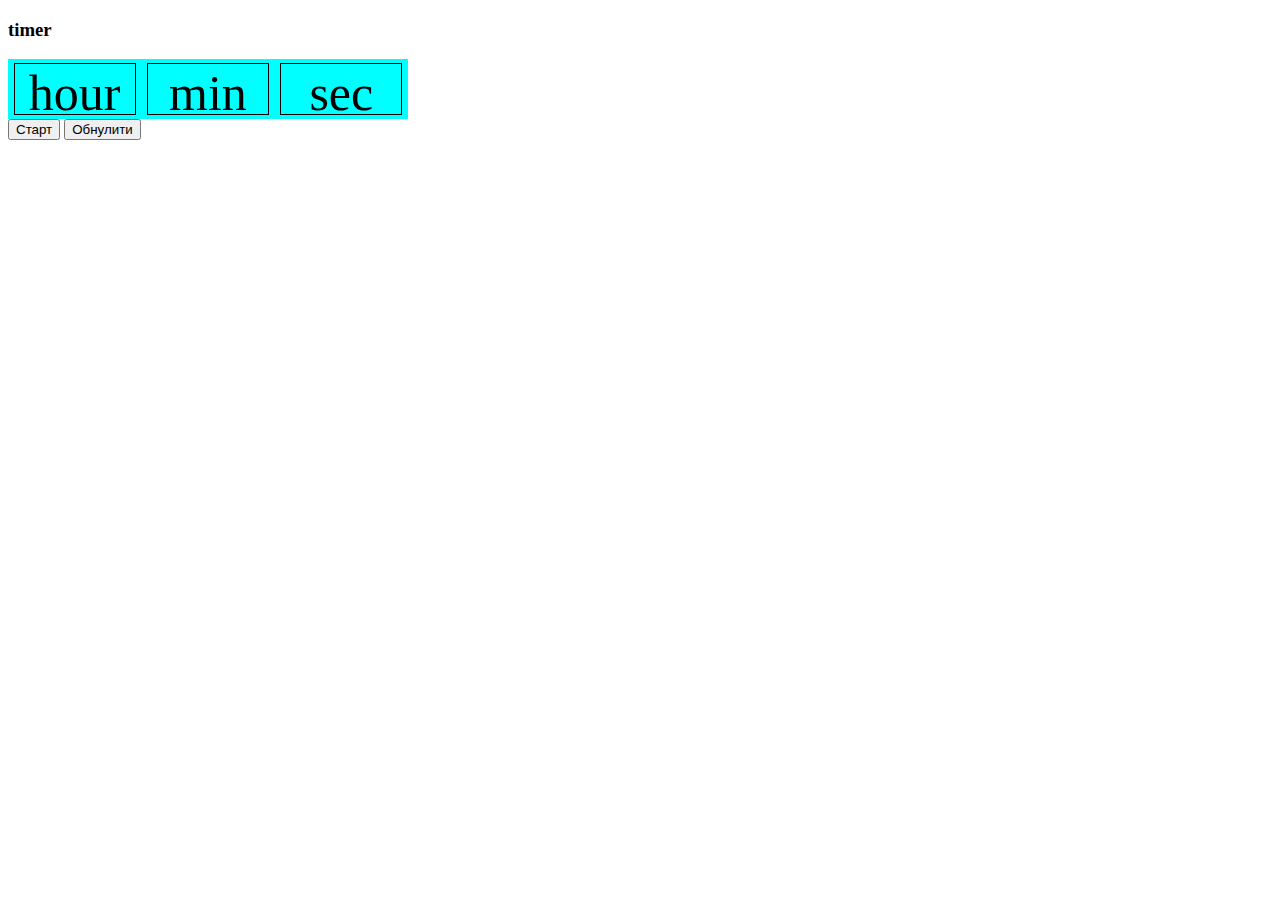
<file: Lesson2_arr-obj/index.html>
<!DOCTYPE html>
<html lang="en">
<head>
    <meta charset="UTF-8">
    <meta name="viewport" content="width=device-width, initial-scale=1.0">
    <title>Document</title>
    <link rel="stylesheet" href="style.css">
</head>
<body>
    <h3>timer</h3>
    <div class="timer">
        <div class="hour">hour</div>
        <div class="min">min</div>
        <div class="sec">sec</div>
    </div>
    <button class="start">Старт</button>
    <button class="zero_out">Обнулити</button>
    
    <script src="main.js"></script>
</body>
</html>
</file>
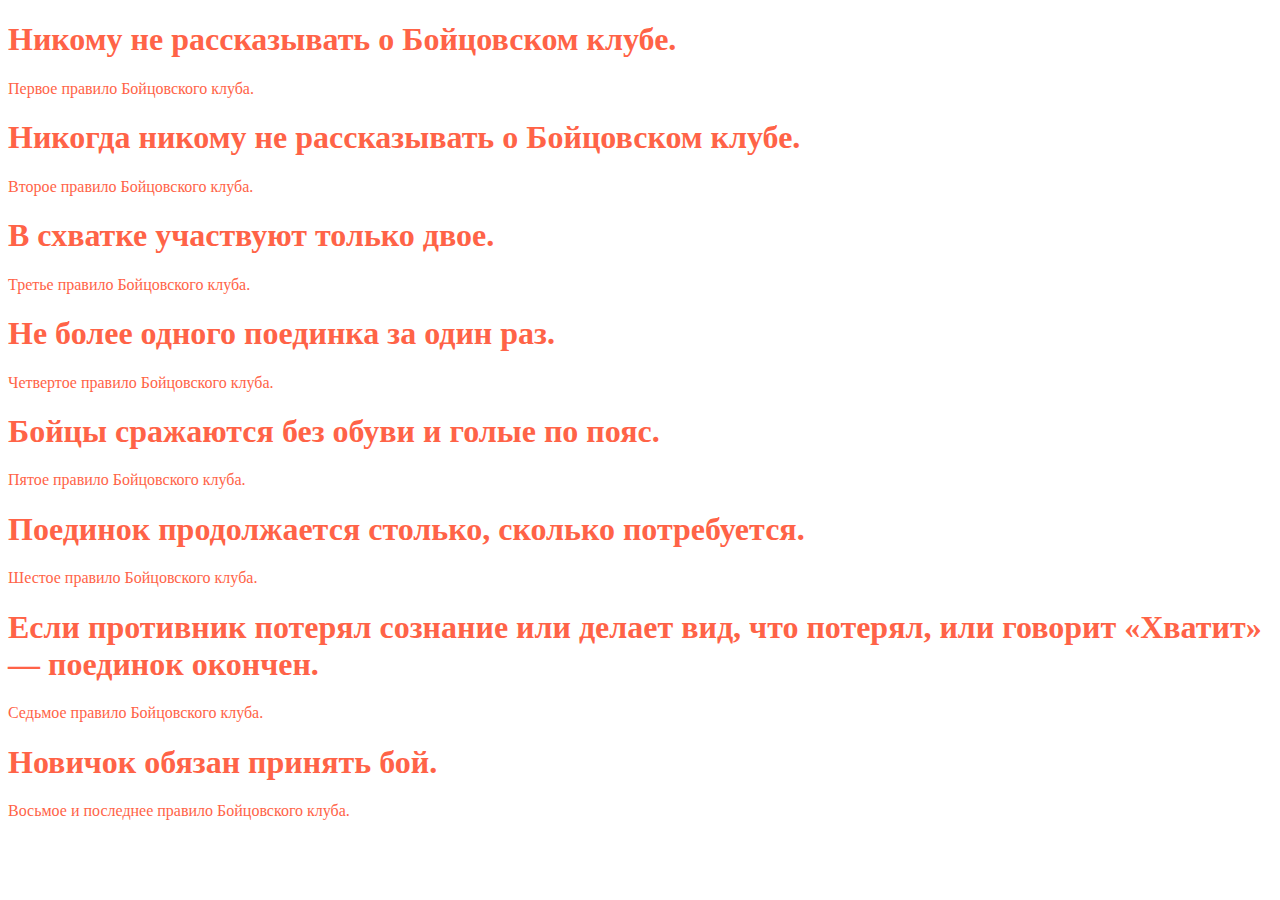
<file: Lesson4_functions/index.html>
<!DOCTYPE html>
<html lang="en">
<head>
    <meta charset="UTF-8">
    <meta name="viewport" content="width=device-width, initial-scale=1.0">
    <title>Document</title>
    <link rel="stylesheet" href="../Practice6/style.css">
</head>
<body>
    

    <script src="main.js"></script>
</body>
</html>
</file>
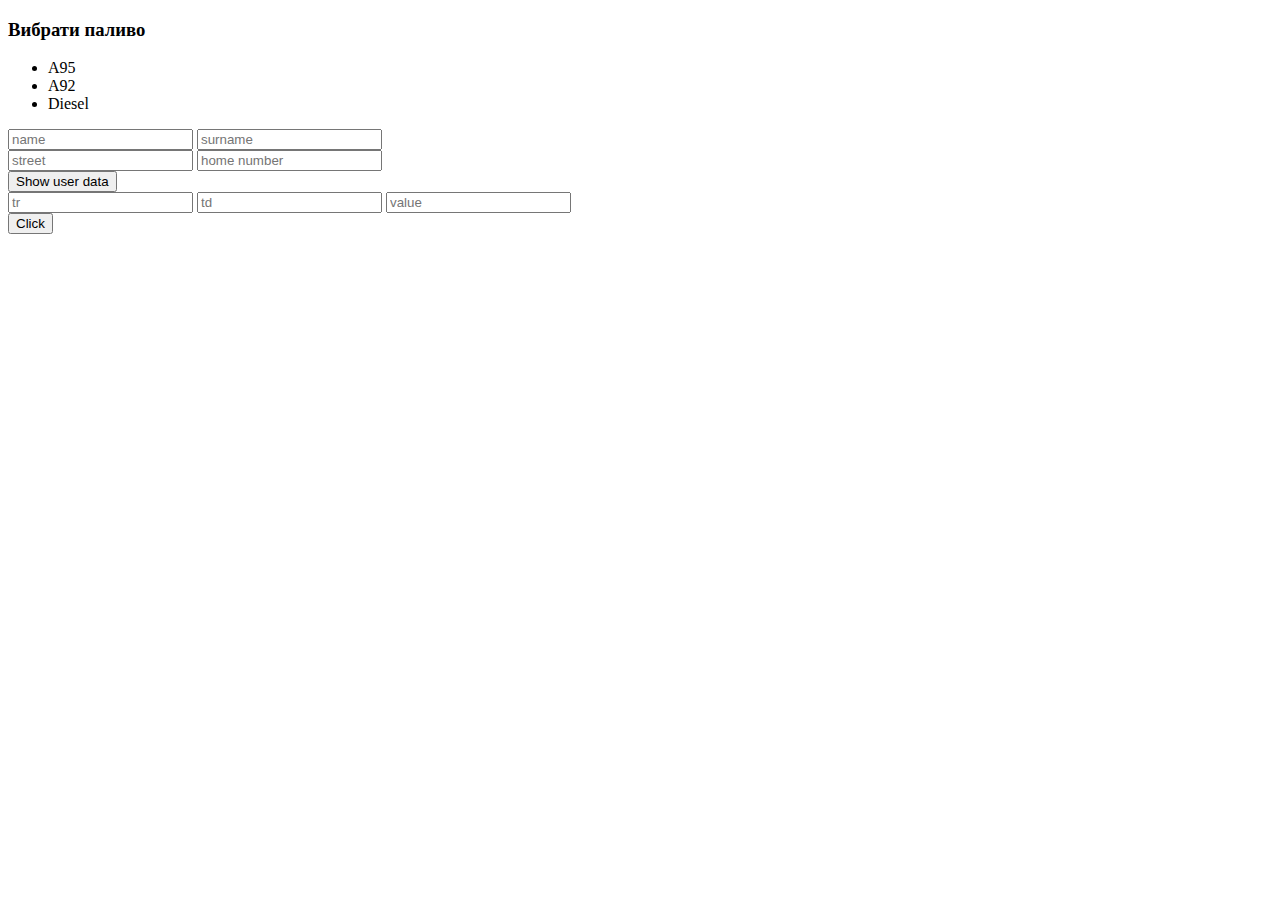
<file: practice10_events/index.html>
<!DOCTYPE html>
<html lang="en">
<head>
    <meta charset="UTF-8">
    <meta http-equiv="X-UA-Compatible" content="IE=edge">
    <meta name="viewport" content="width=device-width, initial-scale=1.0">
    <title>Document</title>
    <link rel="stylesheet" href="style.css">
</head>
<body>
    
<div class="menu">
    <h3 class="title">Вибрати паливо</h3>
    <ul class="ul">
        <li>А95</li>
        <li>А92</li>
        <li>Diesel</li>
    </ul>

</div>

<form id='user'>
    <input type="text" name='input1' placeholder="name">
    <input type="text" name='input2' placeholder="surname">
</form>

<form id='adress'>
    <input type="text" name='input3' placeholder="street">
    <input type="number" name='input4' placeholder="home number">
</form>

<button class="userData">Show user data</button>


<!-- <table border="1">
    <caption>Таблица размеров обуви</caption>
    <tr>
        <th>Россия</th>
        <th>Великобритания</th>
        <th>Европа</th>
        <th>Длина ступни, см</th>
    </tr>
    <tr>
        <td>34,5</td>
        <td>3,5</td>
        <td>36</td>
        <td>23</td>
    </tr>
</table> -->

<form id = 'table'>
    <input type="number" name = 'tableTr' placeholder="tr">
    <input type="number" name = 'tableTd' placeholder="td">
    <input type="text" name = 'tableValue' placeholder="value">
</form>

<button class="button">Click</button>

    <script src="main.js"></script>
</body>
</html>
</file>
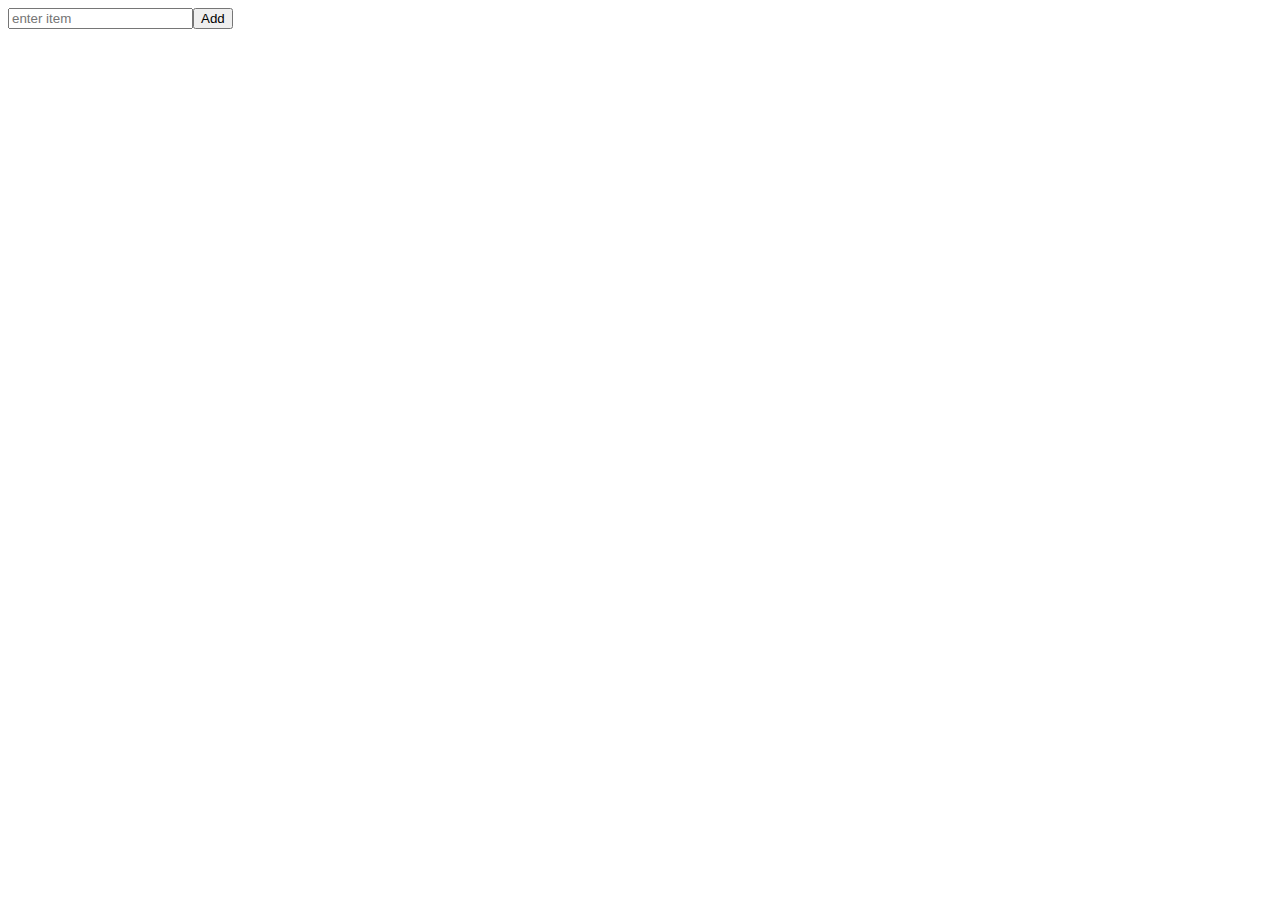
<file: Practice11_to-do-list/index.html>
<!DOCTYPE html>
<html lang="en">
<head>
    <meta charset="UTF-8">
    <meta http-equiv="X-UA-Compatible" content="IE=edge">
    <meta name="viewport" content="width=device-width, initial-scale=1.0">
    <title>Document</title>
    <link rel="stylesheet" href="style.css">
</head>
<body>
    
    <script src="main.js"></script>
</body>
</html>
</file>
<file: Lesson2_arr-obj/style.css>
.timer {
    width: 400px;
    height: 60px;
    background-color: aqua;
    display: flex;
    justify-content: space-around;
    align-items: center;
}
.hour, .min, .sec {
    width: 120px;
    height: 50px;
    border: 1px solid black;
    font-size: 50px;
    text-align: center;

}
</file>
<file: Practice6/style.css>
.content {
    color: tomato;
}
</file>
<file: practice10_events/style.css>
.remove {
    display: none;
}
</file>
<file: Practice11_to-do-list/style.css>
.remove{
    display: none;
}
</file>
